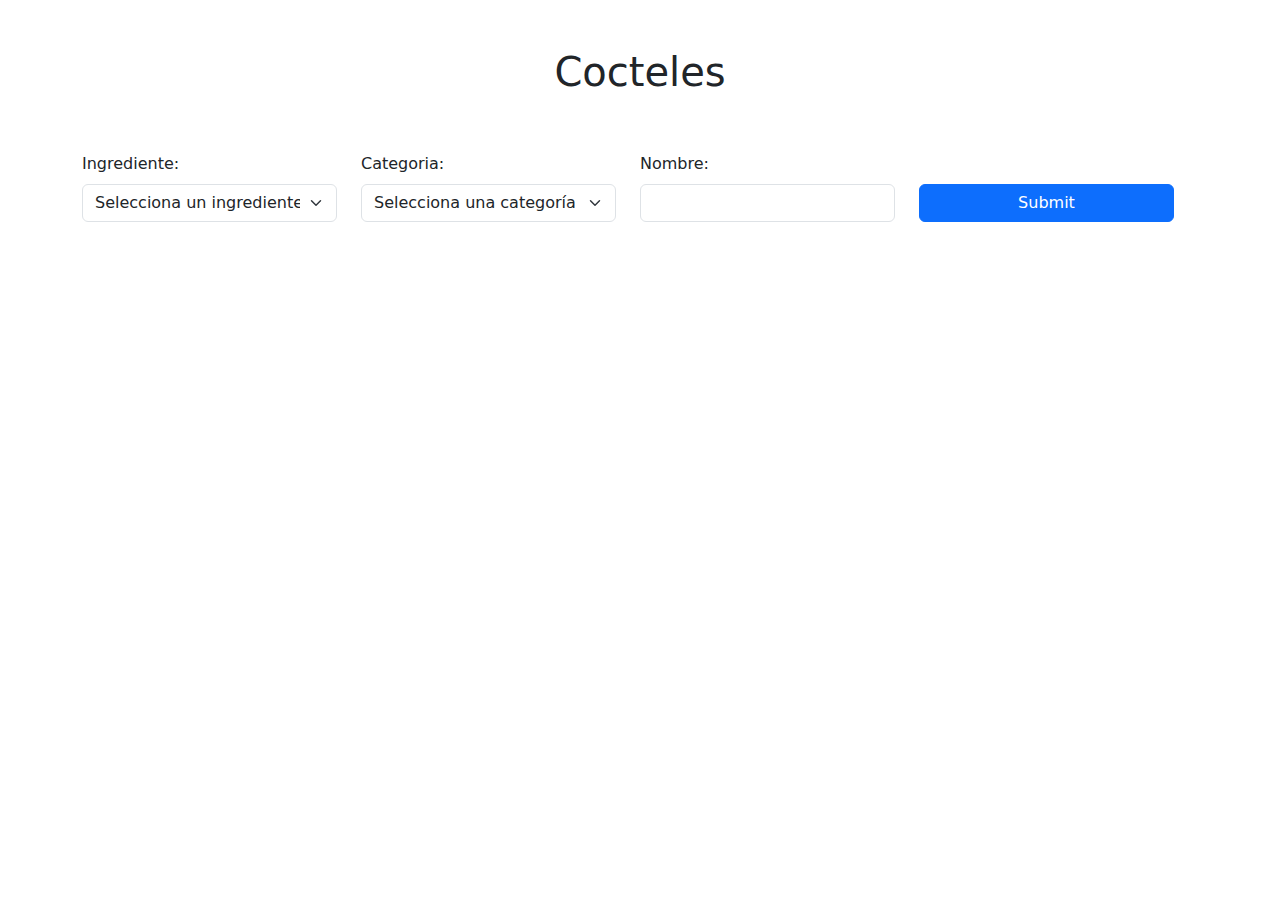
<file: index.html>
<!DOCTYPE html>
<html lang="en">

<head>
    <meta charset="UTF-8">
    <meta name="viewport" content="width=device-width, initial-scale=1.0">
    <link href="https://cdn.jsdelivr.net/npm/bootstrap@5.3.3/dist/css/bootstrap.min.css" rel="stylesheet" integrity="sha384-QWTKZyjpPEjISv5WaRU9OFeRpok6YctnYmDr5pNlyT2bRjXh0JMhjY6hW+ALEwIH" crossorigin="anonymous">
    <link rel="stylesheet" href="css/style.css">
    <title>Cocteles</title>
</head>

<body>

    <header class="text-center p-5">
        <h1>Cocteles</h1>
    </header>
    <div class="container">
            <div class="row">
                <form action="" id="form" class="row">
                    <div class="col-3">
                        <label for="ingredients" class="form-label">Ingrediente:</label>
                        <select name="ingredients" id="" class="form-select ingredientsSelect" placeholder="Seleccione un ingrediente">
                            <option value="">Selecciona un ingrediente</option>
                        </select>
                    </div>
                    <div class="col-3">
                        <label for="category" class="form-label">Categoria:</label>
                        <select name="category" id="" class="form-select categorySelect">
                            <option value="">Selecciona una categoría</option>
                            
                        </select>
                    </div>
                    <div class="col-3">
                        <label for="" class="form-label">Nombre:</label>
                        <input type="text" name="name" id="" class="form-control">
                    </div>
                    <div class="col-3">
                        <input type="submit" class="btn btn-primary button w-100">
                    </div>
                </form>
            </div>
    </div>

    <div class="container">
        <div class="row">
            <div id="cocteles" class="col-12 d-flex w-100 h-auto flex-wrap mt-5 ">
                
            </div>
        </div>
    </div>

    

    </div>
    <script src="js/script.js" ></script>
</body>

</html>
</file>
<file: css/style.css>
*{
    margin: 0;
    padding: 0;
    box-sizing: border-box;
}
.button{
    margin-top: 32px;
}
header{
    text-align: center;
    min-width: 20%;
    max-width: 100%;
    min-height: auto;
    max-height: auto;

}
</file>
